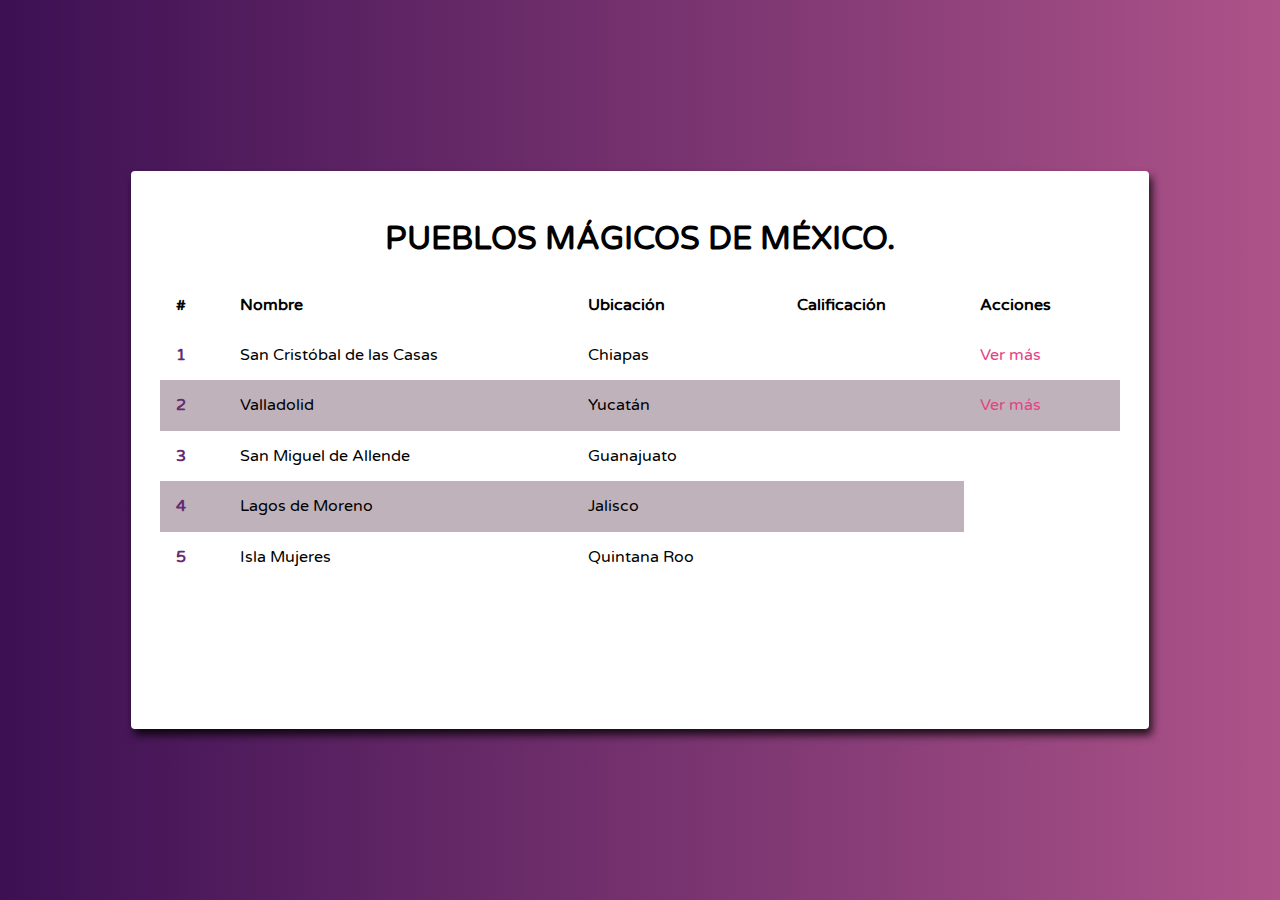
<file: index.html>
<!DOCTYPE html>
<html lang="en" dir="ltr">
  <head>
    <meta charset="utf-8">
    <meta name="viewport" content="width=device-width,initial-scale=1.0">
    <title>Pueblos mágicos de México</title>
    <link rel="stylesheet" href="./assets/css/normalize.css">
    <link href="./assets/css/main.css" rel="stylesheet">
    <link href="./assets/css/animate.css" rel="stylesheet">
    <script  src="./assets/js/main.js"></script>
    <link rel="stylesheet" href="https://use.fontawesome.com/releases/v5.1.0/css/all.css" integrity="sha384-lKuwvrZot6UHsBSfcMvOkWwlCMgc0TaWr+30HWe3a4ltaBwTZhyTEggF5tJv8tbt" crossorigin="anonymous">
    <link href="https://fonts.googleapis.com/css?family=Varela+Round" rel="stylesheet">
  </head>
  <body>
    <div class="container">
      <div class="content animated fadeInDown">
        <header>
          <h1 class="title">Pueblos mágicos de México.</h1>
        </header>
        <table class="table">
          <thead>
            <th>#</th>
            <th>Nombre</th>
            <th>Ubicación</th>
            <th>Calificación</th>
            <th>Acciones</th>
          </thead>
          <tbody>
            <tr>
              <td>1</td>
              <td>San Cristóbal de las Casas</td>
              <td>Chiapas</td>
              <td>
                <i class="fas fa-star"></i>
                <i class="fas fa-star"></i>
                <i class="fas fa-star"></i>
                <i class="fas fa-star"></i>
                <i class="far fa-star"></i>
              </td>
              <td>
                <a href="./lugares/sancristobal.html">Ver más</a>
              </td>
            </tr>

            <tr>
              <td>2</td>
              <td>Valladolid</td>
              <td>Yucatán</td>
              <td>
                <i class="fas fa-star"></i>
                <i class="fas fa-star"></i>
                <i class="fas fa-star"></i>
                <i class="far fa-star"></i>
                <i class="far fa-star"></i>
              </td>
              <td>
                <a href="./lugares/sancristobal.html">Ver más</a>
              </td>
            </tr>
            <tr>
              <td>3</td>
              <td>San Miguel de Allende</td>
              <td>Guanajuato</td>
              <td>
                <i class="fas fa-star"></i>
                <i class="fas fa-star"></i>
                <i class="fas fa-star"></i>
                <i class="fas fa-star"></i>
                <i class="far fa-star"></i>
              </td>
            </tr>
            <tr>
              <td>4</td>
              <td>Lagos de Moreno</td>
              <td>Jalisco</td>
              <td>
                <i class="fas fa-star"></i>
                <i class="fas fa-star"></i>
                <i class="fas fa-star"></i>
                <i class="fas fa-star"></i>
                <i class="far fa-star"></i>
              </td>
            </tr>
            <tr>
              <td>5</td>
              <td>Isla Mujeres</td>
              <td>Quintana Roo</td>
              <td>
                <i class="fas fa-star"></i>
                <i class="fas fa-star"></i>
                <i class="fas fa-star"></i>
                <i class="fas fa-star"></i>
                <i class="fas fa-star"></i>
              </td>
            </tr>
          </tbody>
        </table>
  </body>
</html>
</file>
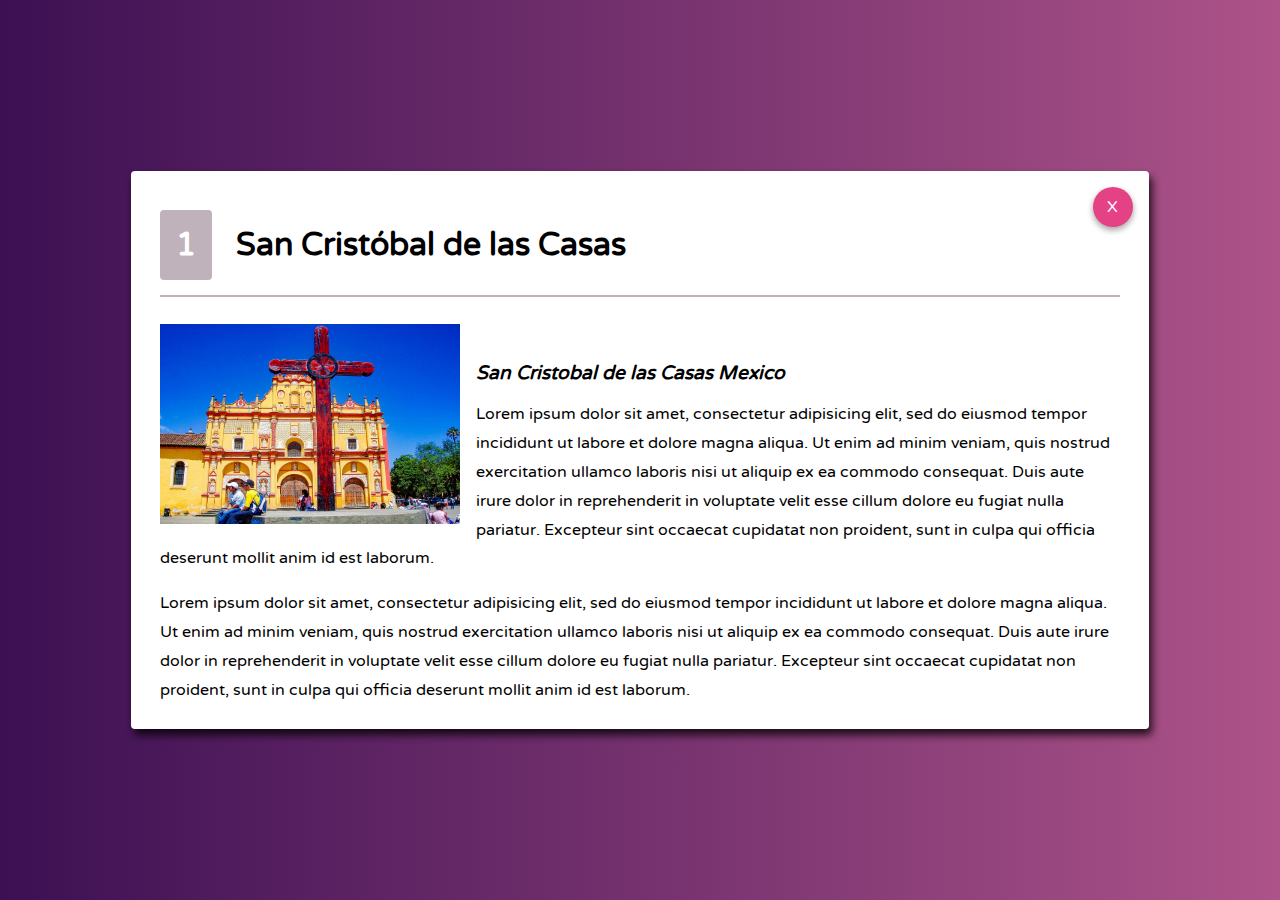
<file: lugares/sancristobal.html>
<!DOCTYPE html>
<html lang="en" dir="ltr">
  <head>
    <meta charset="utf-8">
    <meta name="viewport" content="width=device-width,initial-scale=1.0">
    <title>Pueblos mágicos de México</title>
    <link href="../assets/css/normalize.css" rel="stylesheet">
    <link href="../assets/css/main.css" rel="stylesheet">
    <link href="../assets/css/animate.css" rel="stylesheet">
    <link rel="stylesheet" href="https://use.fontawesome.com/releases/v5.1.0/css/all.css" integrity="sha384-lKuwvrZot6UHsBSfcMvOkWwlCMgc0TaWr+30HWe3a4ltaBwTZhyTEggF5tJv8tbt" crossorigin="anonymous">
    <link href="https://fonts.googleapis.com/css?family=Varela+Round" rel="stylesheet">
  </head>
  <body>
    <div class="container">
      <div class="content animated fadeInDown">
        <div class="actions">
          <a href="../index.html" class="close">X</a>
        </div>
        <header>
          <h2 class="title-item">
            <span class="position">1</span>
            San Cristóbal de las Casas</h2>
        </header>
        <section>
          <img src="../assets/images/san.jpg" alt="Foto de Iglesia de San Cristóbal" class="main-image">
          <div class="text">
            <address class="address">
              <i class="fas fa-map-marker-alt"></i>
              San Cristobal de las Casas Mexico
            </address>
            <p class="paragraph">
              Lorem ipsum dolor sit amet, consectetur adipisicing elit, sed do eiusmod tempor incididunt ut labore et dolore magna aliqua. Ut enim ad minim veniam, quis nostrud exercitation ullamco laboris nisi ut aliquip ex ea commodo consequat. Duis aute irure dolor in reprehenderit in voluptate velit esse cillum dolore eu fugiat nulla pariatur. Excepteur sint occaecat cupidatat non proident, sunt in culpa qui officia deserunt mollit anim id est laborum.
            </p>
            <p class="paragraph">
              Lorem ipsum dolor sit amet, consectetur adipisicing elit, sed do eiusmod tempor incididunt ut labore et dolore magna aliqua. Ut enim ad minim veniam, quis nostrud exercitation ullamco laboris nisi ut aliquip ex ea commodo consequat. Duis aute irure dolor in reprehenderit in voluptate velit esse cillum dolore eu fugiat nulla pariatur. Excepteur sint occaecat cupidatat non proident, sunt in culpa qui officia deserunt mollit anim id est laborum.
            </p>
          </div>
        </section>
      </div>
    </div>
    <script  src="../assets/js/main.js">

    </script>
  </body>
</html>
</file>
<file: assets/css/main.css>
/*

ROYAL BLUE
#03256C

CERISE PINK
#E54286

BLUE JEANS
#5AC4E8

RICH ELECTRIC BLUE
#00A7D1

RICH BLACK (FOGRA29)
#03120E

*/
html{
  font-family: 'Varela Round', sans-serif;
}

a{
  text-decoration: none;
  color: #E54286;
}

img{
  max-width: 100%;
}

a:hover{
  opacity: 0.8;
}

.title{
  text-transform:uppercase;
  text-align: center;
}

.container{
  background: #ad5389;  /* fallback for old browsers */
  background: -webkit-linear-gradient(to right, #3c1053, #ad5389);  /* Chrome 10-25, Safari 5.1-6 */
  background: linear-gradient(to right, #3c1053, #ad5389); /* W3C, IE 10+/ Edge, Firefox 16+, Chrome 26+, Opera 12+, Safari 7+ */
  height: 100vh;
  display: flex;
  align-items: center;
  justify-content: center;
}

.content{
    max-width: 960px;
    width: 100%;
    height: 80vh;
    background-color: white;
    /*diferencia horizontal, diferencia vertical, desenfoque ,amplitud, color de las sombra*/
    box-shadow: 3px 6px 9px rgba(0,0,0,.8);
    border-radius: 4px;
    position: relative;

    overflow:scroll;
}

.content{
  padding: 1em;

}

td{
display: block;
width: 100%;
}

td:nth-of-type(1){
font-size: 1.5em;
font-weight: bold;
color: #642B73;
}
th{
display: none;
}

.actions{
  position: absolute;
  top:1em;
  right:1em;
}

.close{
  height:40px;
  width:40px;
  color:white;
  border-radius: 50%;
  background-color: #E54286;
  display: inline-block;
  box-shadow: 0 3px 6px rgba(0, 0, 0, 0.16), 0 3px 6px rgba(0,0,0,0.23);
  font-weight:300;
  cursor: pointer;
  display:flex;
  align-items: center;
  justify-content: center;

}
.paragraph{
  line-height: 1.8em;
  font-weight: 300;
}

.fa-star,.far-star-o{
  color: #F0D01B;
}


.table{
  width: 100%;
  border-spacing: 0
}
  .table td, .table th{
    padding: 1em;
    text-align: left;
  }
.table tr:nth-child(even){
  background-color: #BFB2BA;
}

.title-item{
  /*border-bottom-style: solid;
  border-width: 2px;
  border-color:#BFB2BA;
  */
  /*shorthand property*/
  border-bottom:solid 2px #BFB2BA;
  padding-bottom: 1em;
  font-size:2em;
}

.address{
  font-weight: bold;
  color:3642b73;
  font-size: 1.2em;
  margin-top: 2em;
  display: inline-block;
}

.main-image{
  float: left;
  margin-right: 1em;
  width: 300px;
  height: 200px;
}
.position{
  background-color:#BFB2BA;
  color:white;
  padding:0.5em;
  border-radius: 4px;
  margin-right: 0.5em;
}

/* MEDIA QUERIES*/

@media(min-width:900px){
  th{
    display: table-cell;
}
  td{
    width: auto;
    display: table-cell;
  }
  td:nth-of-type(1){
    font-size: 1em;
  }
    .content{
        padding:1.8em;
    }
}

@media(min-height:550px){
  .content{
    height: 500px;
  }
}
</file>
